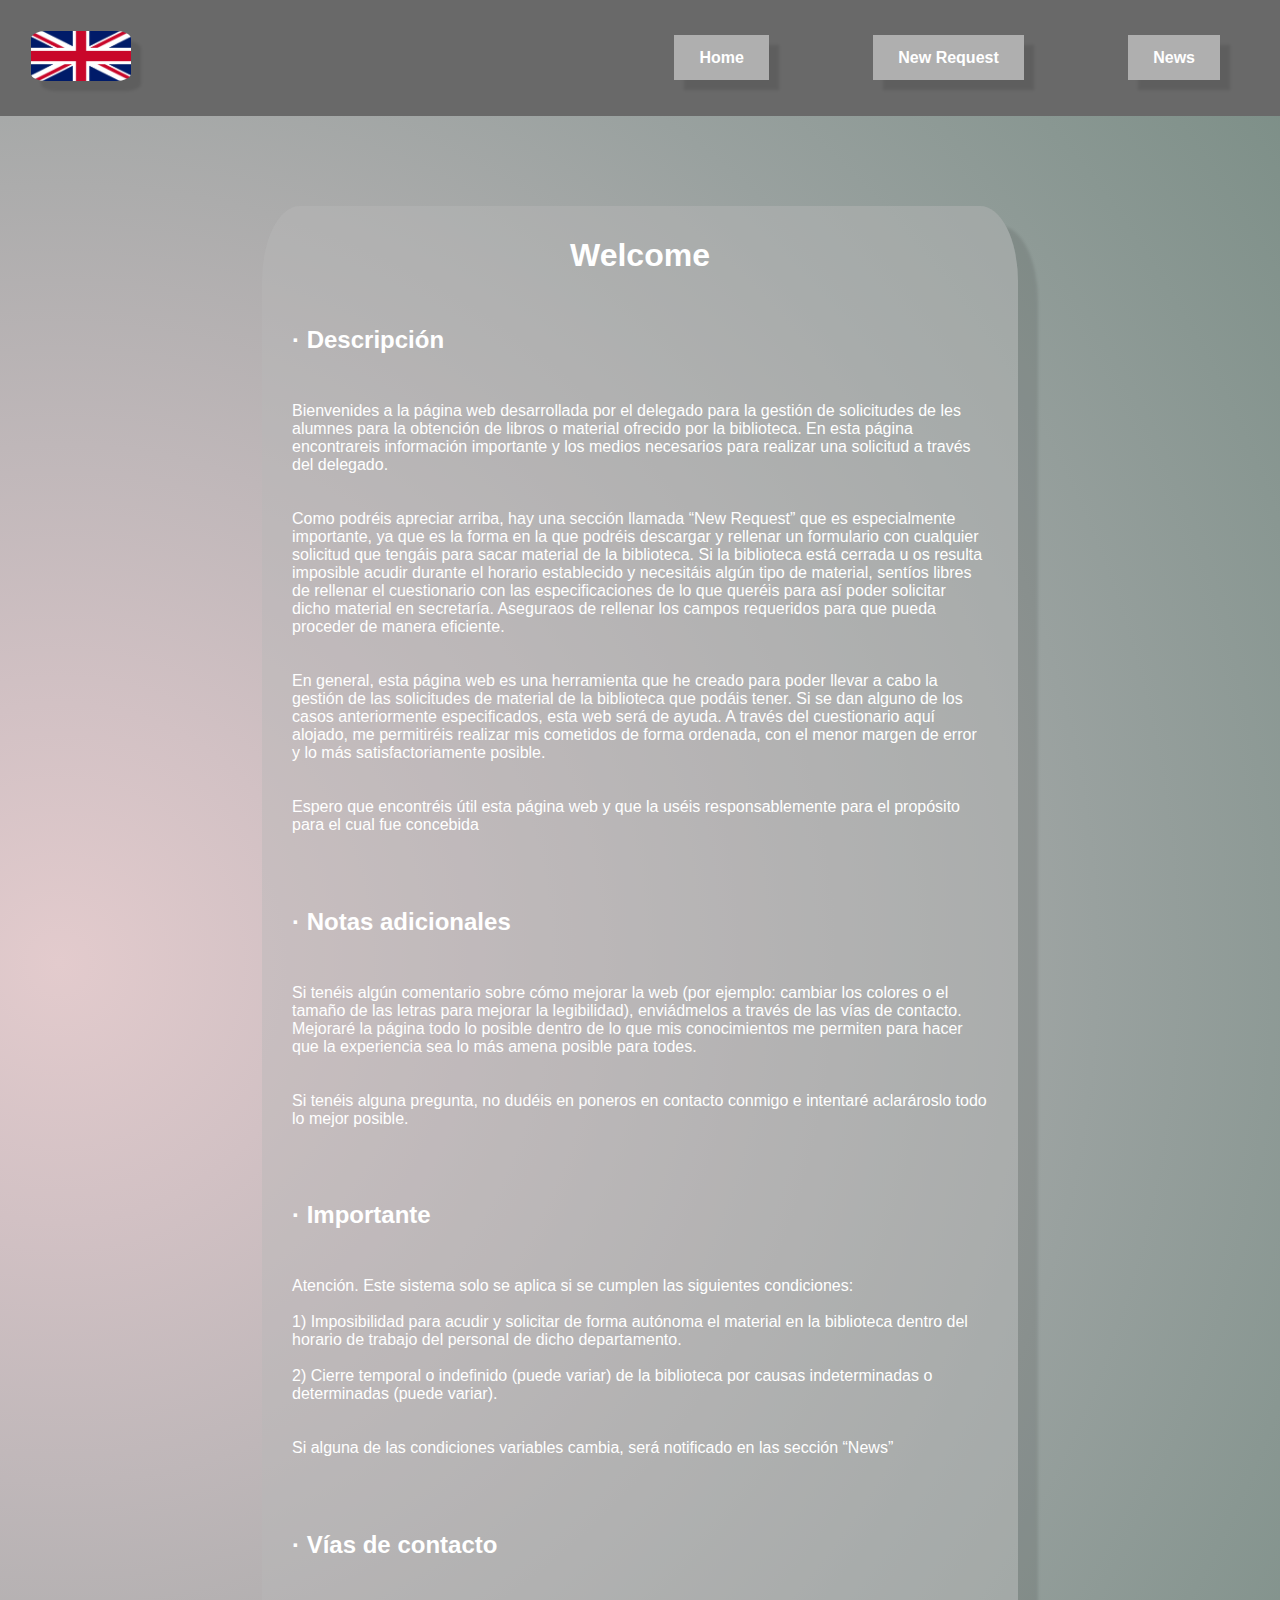
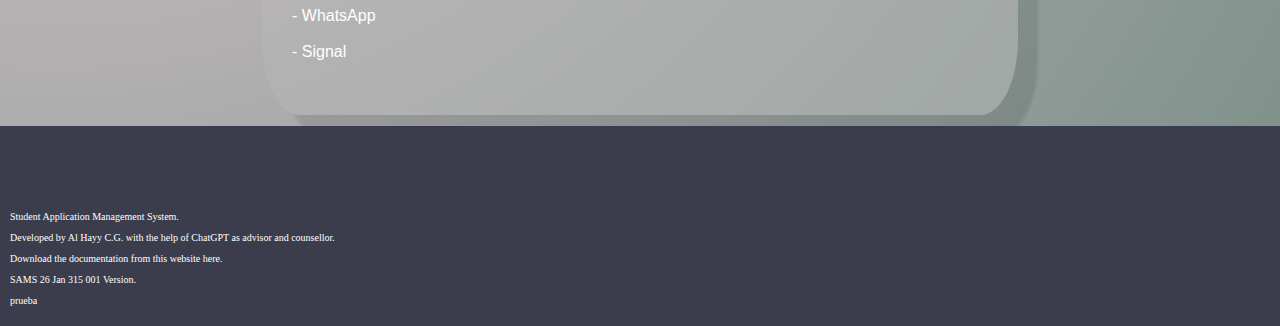
<file: english_1a2/index.html>
<!DOCTYPE html>
<html>
    <head>
        <meta charset="utf-8">
        <title>SAMS: Student Application Management System</title>
	    <meta name="viewport" content="width=device=width, user-scalable=no, initial-scale=1.0, maximum-scale=1.0, minimum-scale=1.0">
            <link rel="icon" href="mediaBox/DALL·E 2022-12-07 16.08.46 - A dark background with an image of a group of three red triangles fitting together. Digital art.png">

	    <meta name="description"
	    content="">
	    <meta name="keywords"
	    content="">    
	
        <!--Hoja de estilos css-->
        <link rel="stylesheet" href="style.css">

        <!--Hoja javascript (by ChatGPT)-->
        <script src="https://code.jquery.com/jquery-3.6.0.min.js"></script>
        <script src="javascriptweb.js"></script>


    </head>
    <body>




        <!-- This website was created by Al Hayy Castellá García and ChatGPT as advisor and counsellor. Please, don't copy this code without commenting on the origin of the project and its creators.-->




        
        <header>
            <a href="https://SAMSuniv.github.io/english_1a2/" class="logotipe"> <!--logotipe-->
                <!--<img class="logotipeimg" src="mediaBox/DALL·E 2022-12-07 16.08.46 - A dark background with an image of a group of three red triangles fitting together. Digital art.png">-->
                <img class="logotipeimg" src="mediaBox/Captura de pantalla_20230121_154517.png"> <!--logotipeimg-->
            </a>
                
            <nav>
                <a href="https://SAMSuniv.github.io/english_1a2/" class="nav-link">Home</a>
                <a href="new-request/" class="nav-link">New Request</a>
                <a href="news/" class="nav-link">News</a>
            </nav>

        </header>
        <div class="box">
            
            <div class="content-box">
                <div class="content-box-margen">
                    
                    <div class="need-space">
                        <h1 style="text-align: center;">Welcome</h1>
                    </div>
                    
                    <!--Text with an image
                    <div class="text-and-image-left">
                        <p>
                        <a href="#">
                            <img class="" src="">
                        </a>
                        </p>
                        <div class="generic-confi-content">
                            <p>Text</p>
                            <nav>
                                
                                <a href="+++++++++++++++" class="nav-link-defined-1">+++++++</a>
                                <a href="+++++++++++++++" class="nav-link-defined-1">+++++++</a>
                                <a href="+++++++++++++++" class="nav-link-defined-1">+++++++</a>
                            
                            </nav>
                        </div>
                    </div>
                    --End-->
                    <div class="generic-confi-content">
                        <h2>· Descripción<br><br></h2>
                            <p>Bienvenides a la página web desarrollada por el delegado para la gestión de solicitudes de les alumnes para la obtención de libros o material ofrecido por la biblioteca. En esta página encontrareis información importante y los medios necesarios para realizar una solicitud a través del delegado.<br><br><br>
                            Como podréis apreciar arriba, hay una sección llamada “New Request” que es especialmente importante, ya que es la forma en la que podréis descargar y rellenar un formulario con cualquier solicitud que tengáis para sacar material de la biblioteca. Si la biblioteca está cerrada u os resulta imposible acudir durante el horario establecido y necesitáis algún tipo de material, sentíos libres de rellenar el cuestionario con las especificaciones de lo que queréis para así poder solicitar dicho material en secretaría. Aseguraos de rellenar los campos requeridos para que pueda proceder de manera eficiente.<br><br><br>
                            En general, esta página web es una herramienta que he creado para poder llevar a cabo la gestión de las solicitudes de material de la biblioteca que podáis tener. Si se dan alguno de los casos anteriormente especificados, esta web será de ayuda. A través del cuestionario aquí alojado, me permitiréis realizar mis cometidos de forma ordenada, con el menor margen de error y lo más satisfactoriamente posible.<br><br><br>
                            Espero que encontréis útil esta página web y que la uséis responsablemente para el propósito para el cual fue concebida<br><br><br><br></p>

                            <h2>· Notas adicionales<br><br></h2>
                            <p>Si tenéis algún comentario sobre cómo mejorar la web (por ejemplo: cambiar los colores o el tamaño de las letras para mejorar la legibilidad), enviádmelos a través de las vías de contacto. Mejoraré la página todo lo posible dentro de lo que mis conocimientos me permiten para hacer que la experiencia sea lo más amena posible para todes.<br><br><br>
                            Si tenéis alguna pregunta, no dudéis en poneros en contacto conmigo e intentaré aclarároslo todo lo mejor posible. <br><br><br><br></p>

                            <h2>· Importante<br><br></h2>
                            <p>Atención. Este sistema solo se aplica si se cumplen las siguientes condiciones:<br><br>
                            1) Imposibilidad para acudir y solicitar de forma autónoma el material en la biblioteca dentro del horario de trabajo del personal de dicho departamento.<br><br>
                            2) Cierre temporal o indefinido (puede variar) de la biblioteca por causas indeterminadas o determinadas (puede variar).<br><br><br>
                            Si alguna de las condiciones variables cambia, será notificado en las sección “News”<br><br><br><br></p>

                            <h2>· Vías de contacto<br><br></h2>
                            <p>- WhatsApp<br><br>
                            - Signal<br><br><br><br></p>

                        </p>
                    </div>


                </div>

            </div>
            
        </div>
        
        <footer>
		    <div id="copy">
		        <p>Student Application Management System.</p>
                <p>Developed by Al Hayy C.G. with the help of ChatGPT as advisor and counsellor.</p>
                <p>Download the documentation from this website <a class="boton" href="mediaBox/readme.txt" download="Readme">here.</a></p>
                <p>SAMS 26 Jan 315 001 Version.</p>
			    <p>prueba</p>
		    </div>
	    </footer>
        
    </body>
</html>
</file>
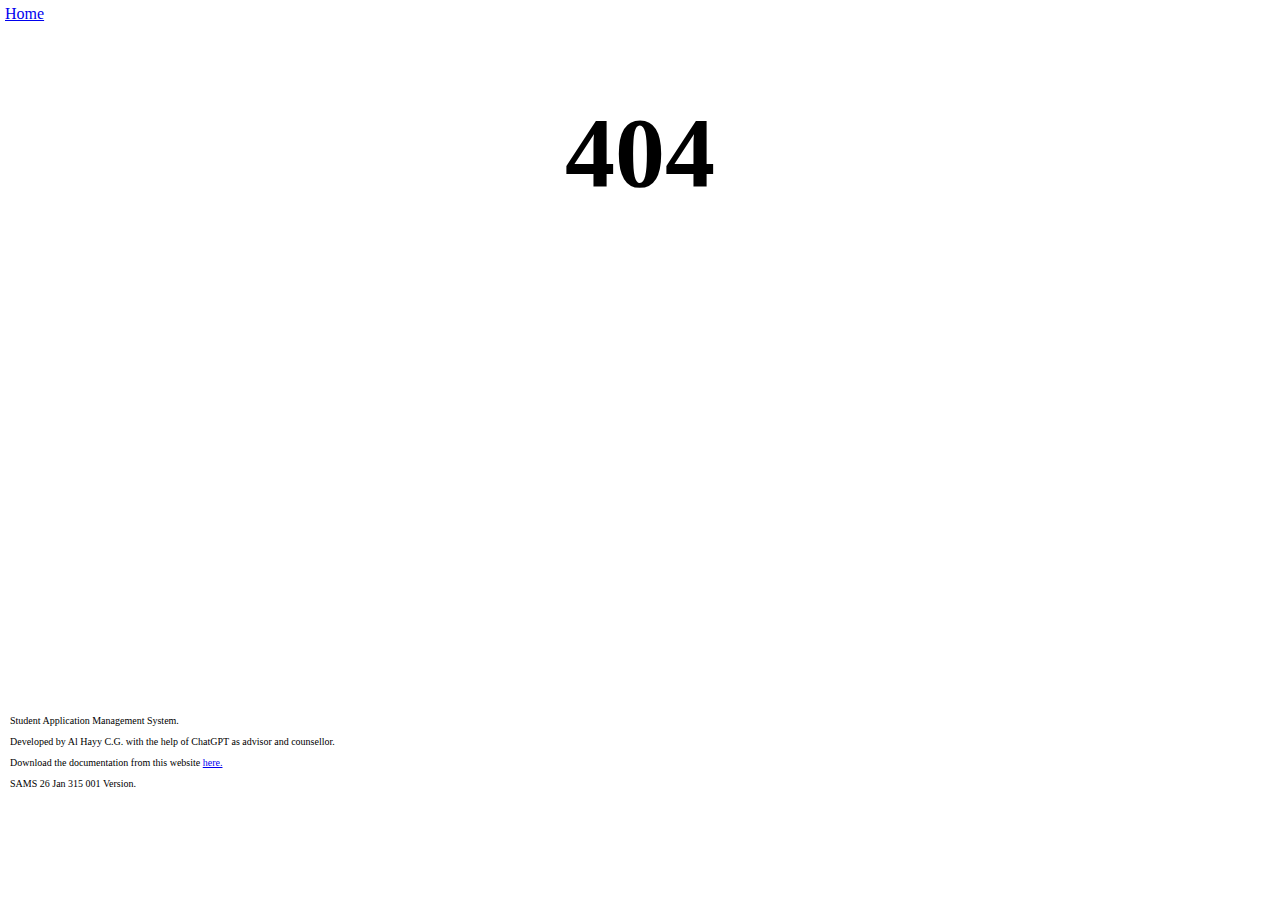
<file: english_1a2/404page/index.html>
<!DOCTYPE html>
<html>
    <head>
        <meta charset="utf-8">
        <title>Error 404</title>
	    <meta name="viewport" content="width=device=width, user-scalable=no, initial-scale=1.0, maximum-scale=1.0, minimum-scale=1.0">
            <link rel="icon" href="../mediaBox/DALL·E 2022-12-07 16.08.46 - A dark background with an image of a group of three red triangles fitting together. Digital art.png">

	    <meta name="description"
	    content="">
	    <meta name="keywords"
	    content="">    
	
        <!--Hoja de estilos css-->
        <link rel="stylesheet" href="style404.css">

        <!--Hoja javascript (by ChatGPT)-->
        <script src="https://code.jquery.com/jquery-3.6.0.min.js"></script>
        <script src="../javascriptweb.js"></script>


    </head>
    <body>




        <!-- This website was created by Al Hayy Castellá García and ChatGPT as advisor and counsellor. Please, don't copy this code without commenting on the origin of the project and its creators.-->




        
        <header>
            <a href="https://SAMSuniv.github.io/english_1a2/" class="logotipe"> <!--logotipe-->
                <!--<img class="logotipeimg" src="mediaBox/DALL·E 2022-12-07 16.08.46 - A dark background with an image of a group of three red triangles fitting together. Digital art.png">-->
                <!--<img class="logotipeimg" src="mediaBox/Captura de pantalla_20230121_154517.png"> <!--logotipeimg-->
            </a>
                
            <nav>
                <a href="https://SAMSuniv.github.io/english_1a2/" class="nav-link">Home</a>
            </nav>

        </header>
        <div class="box">
            
		<h1 style="text-align: center;">404</h1>
		
            <!--<div class="content-box">
                <div class="content-box-margen">
                    
                    <div class="need-space">
                        <h1 style="text-align: center;">404</h1>
                    </div>
                    
                    <!--Text with an image
                    <div class="text-and-image-left">
                        <p>
                        <a href="#">
                            <img class="" src="">
                        </a>
                        </p>
                        <div class="generic-confi-content">
                            <p>Text</p>
                            <nav>
                                
                                <a href="+++++++++++++++" class="nav-link-defined-1">+++++++</a>
                                <a href="+++++++++++++++" class="nav-link-defined-1">+++++++</a>
                                <a href="+++++++++++++++" class="nav-link-defined-1">+++++++</a>
                            
                            </nav>
                        </div>
                    </div>
                    --End-->
                    <!--
                    <div class="generic-confi-content">
			    
			                <h2>This web site was disabled</h2>
			    
                        
                    </div>
                    -->

                <!--</div>

            </div>-->
            
        </div>
        
        <footer>
		    <div id="copy">
		        <p>Student Application Management System.</p>
                <p>Developed by Al Hayy C.G. with the help of ChatGPT as advisor and counsellor.</p>
                <p>Download the documentation from this website <a class="boton" href="mediaBox/readme.txt" download="Readme">here.</a></p>
                <p>SAMS 26 Jan 315 001 Version.</p>
		    </div>
	    </footer>
        
    </body>
</html>
</file>
<file: english_1a2/style.css>
/*This website was created by Al Hayy Castellá García and ChatGPT as advisor and counsellor. Please, don't copy this code without commenting on the origin of the project and its creators.*/
/*La mayoría participaciones directas de ChatGPT en el código están señaladas, pero no todas.*/


header {
    display: flex;
    min-height: 95px;
    background-color: #696969;
    justify-content: space-between;
    align-items: center;
    padding: 10px;
}

.logotipeimg{
    /*height: 75px;*/
    height: 50px;
    align-items: center;
    margin: 21px;
    
    border-radius:15%;
    /*Tiempo de la transición en el hover*/transition-duration: 0.1s;
    box-shadow: 10px 10px 3px rgba(0, 0, 0, 0.1);

}

body{
    margin: 0;
    font-family: sans-serif;
    background-image: radial-gradient(circle at 4.59% 50%, #e3cbcd 0, #d2c1c4 16.67%, #bfb7b9 33.33%, #acacac 50%, #99a19f 66.67%, #899792 83.33%, #7a8d85 100%);

}

.content-box{
    width: 100%;
    
}

.content-box-margen{
    margin: 90px 20% 75px 20%;
    /*Color RGBA por ChatGPT.*/
    background-color: rgba(185,185,185, 0.45);
    /*background-color: #b9b9b9;*/
    border-radius:5%;
    min-height: 1400px;
    box-shadow: 20px 20px 3px rgba(0, 0, 0, 0.1);
    /*Borde
    border-color: #000000;
    border-width: 1px;
    border-style: solid;*/
}


a{
    text-decoration: none;
    color: #FFFFFF;
    transition: 0.2s;
}

nav a{
    font-weight: 600;
    padding-right: 10px;
}


nav a:hover{
    /*color: #858383;*/
    color: #e3cbcd;
    
    
}

/*Difrerentes hover para los botones*/
.nav-link-defined-1:hover{
    color:#FFFFFF;
}
/*+++++++*/

.nav-link{
    /*Este estilo botón ha sido reado íntegramente por ChatGPT y se han modificado algunos valores.*/
    background-color: #afafaf; /* Color de fondo */
    color: white; /* Color del texto */
    padding: 14px 25px; /* Espaciado interior */
    text-align: center; /* Alineación del texto */
    text-decoration: none; /* Elimina decoración subrayado */
    /*display: inline-block;  Muestra el botón como un bloque */
    font-size: 16px; /* Tamaño de la fuente */
    margin: 50px; /* Espaciado exterior */
    cursor: pointer; /* Muestra cursor como mano */
    box-shadow: 10px 10px 3px rgba(0, 0, 0, 0.1);
    
}

.nav-link:hover{
    background-color: #353535;

}

/*prueba*/
.generic-confi-image:hover{
    /*border-radius:0%;*/

    
}
/*+++++++*/

.logotipeimg:hover{


}


.box{
	min-height: calc(200vh - 90px - 200px);  
	margin: 10px;
	color: #FFFFFF;
}

footer{
	height: 200px;
    background-color: #3B3D4D;
	align-items:flex-end;
	display: flex;
	font-family: Georgia;
}

#copy{
	margin: 10px;
    color:#FFFFFF;
    font-size: 10px;
}


.need-space{
    padding: 10px 0px;
}


/*Agrupar imagen a un lado y el texto al otro*/
.text-and-image-left{
    /*overflow:auto;*/
    display: flex;
    padding: 100px 140px;
    
}

.text-and-image-right{
    display: flex;
    padding: 100px 350px;
    
}

.generic-confi-image{
    /*float: right;*/
    height: 450px;
    align-items: center;
    /**/border-radius:5%;
    /*Tiempo de la transición en el hover*/transition-duration: 0.1s;
    
}

.generic-confi-content{
    /*width: 100%;
    display: inline-block;
    vertical-align: top;*/
    flex-direction: column;
    /*padding: 0px 10px;*/
    padding:  0px 30px;
    
}

/*====================*/
	
@media screen and (max-width: 850px){  /*max*/
    header{
        flex-direction: column;
        /*height: 90px;*/
    }
    nav{
        padding: 10px 0px;
    
    }

    .nav-link{
        margin: 0px;
        

    }

    .content-box{
	    width: 100%;
        margin: 0px;

    }

    body{
        /*background-color: #b9b9b9;*/

    }

    .content-box-margen{
        margin: 0px 20px 75px 20px;
        /*background-color: rgba(185,185,185, 0.4);*/
        border-radius:0%;
        min-height: 1400px;

    }

    .text-and-image-left{
        /*overflow:auto;*/
        display: flex;
        padding: 100px 0px;
    }
    
    .generic-confi-content{
        padding: 10px 10px;
    }
    .generic-confi-image{
        /*float: right;*/
        height: 200px;
    }
}
/**/
@media screen and (min-width: 2000px){  /*min*/
    .generic-confi-image{
    	height: 850px;
    }
}

/*Version 1.1*/
@media screen and (min-width: 2560px){  /*min*/
    .generic-confi-image{
    	height: 1050px;
    }
    .text-and-image-left{
        padding: 100px 327px;
    }
    
}
</file>
<file: english_1a2/404page/style404.css>
/*This website was created by Al Hayy Castellá García and ChatGPT as advisor and counsellor. Please, don't copy this code without commenting on the origin of the project and its creators.*/
/*La mayoría participaciones directas de ChatGPT en el código están señaladas, pero no todas.*/


/*header {
    display: flex;
    min-height: 95px;
    background-color: #696969;
    justify-content: space-between;
    align-items: center;
    padding: 10px;
}*/


body{
	margin: 0px;	
}

.box{
	min-height: calc(100vh - 90px - 200px);  
	margin: 10px;
	color: #FFFFFF;
}

footer{
	height: 200px;
	align-items:flex-end;
    
}
header{
	min-heigth: 90px;
	padding: 5px;
}

#copy{
	margin: 10px;
    color:#FFFFFF;
    font-size: 10px;
}


.need-space{
    padding: 100px 0px;
}

h1 {
	color: #000000;
	font-size: 100px;
}

p {
	color: #000000;	
}

/*====================*/
</file>
